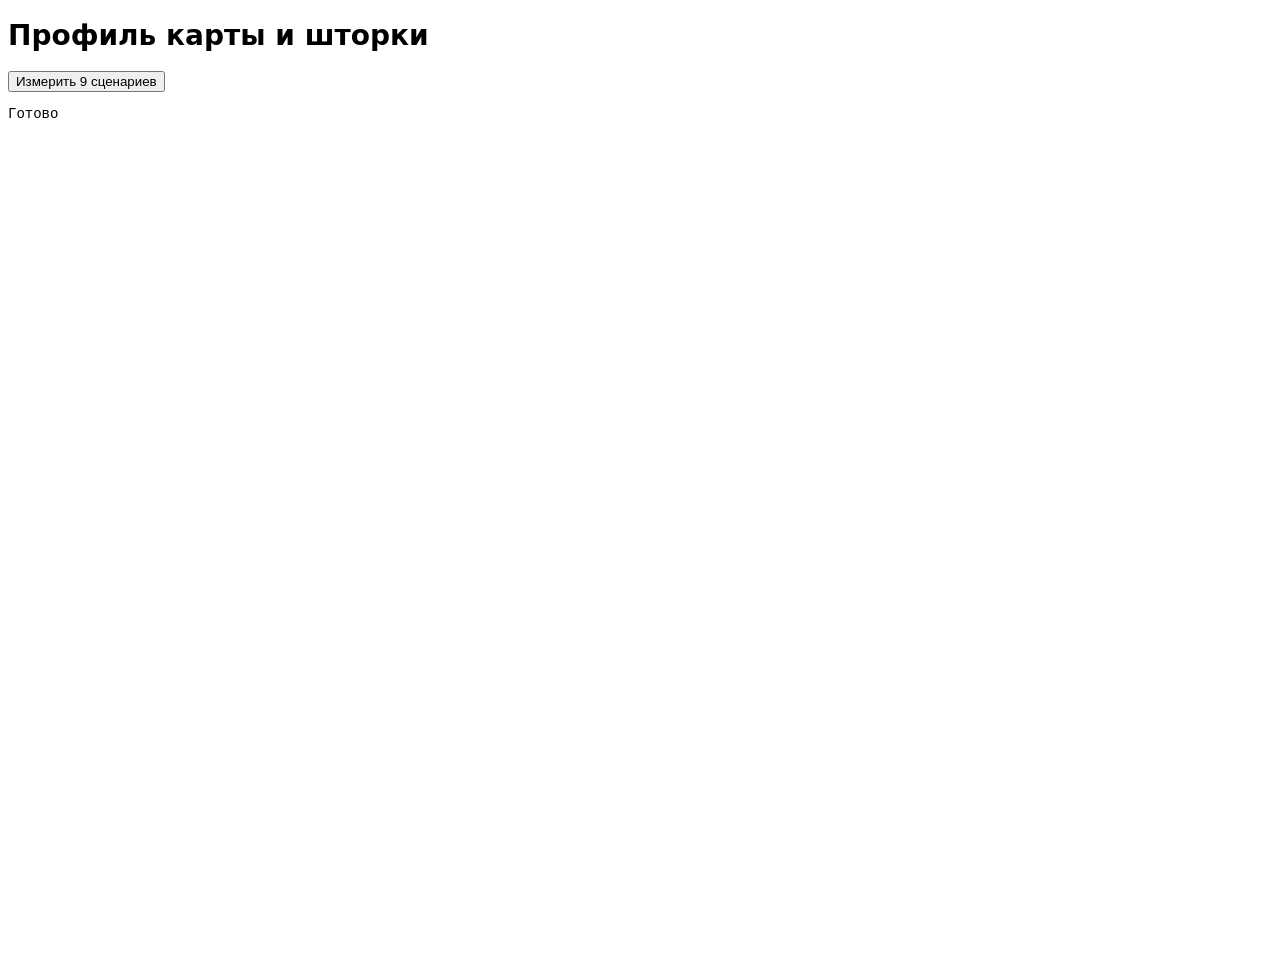
<file: tests/pin-performance.html>
<!doctype html><meta charset="utf-8"><title>Профиль пинов</title><style>body{font:14px system-ui}iframe{width:375px;height:812px;border:0}pre{white-space:pre-wrap}</style><h1>Профиль карты и шторки</h1><button id="run">Измерить 9 сценариев</button><pre id="status">Готово</pre><pre id="report"></pre><iframe id="live"></iframe><script>
const frame=document.querySelector('#live'),status=document.querySelector('#status'),report=document.querySelector('#report');
document.querySelector('#run').onclick=async()=>{report.textContent='';for(const width of [320,375,390])for(const zoom of [10,12,14]){status.textContent=`${width} px / zoom ${zoom}`;frame.style.width=width+'px';frame.style.height=(width===320?568:812)+'px';const version='current',base=new URL('../',location.href).href;const html=await(await fetch(base+'index.html?perf='+Date.now(),{cache:'no-store'})).text();frame.srcdoc=html.replace('<head>','<head><base href="'+base+'">').replace('</body>','<script src="tests/pin-performance.js?v=20261105-performance"><'+'/script></body>');await new Promise(resolve=>frame.onload=resolve);const result=await frame.contentWindow.measurePins(zoom);const row=document.createElement('div');row.textContent=JSON.stringify({version,width,zoom,...result});report.append(row);}status.textContent='Завершено';};
</script>
</file>
